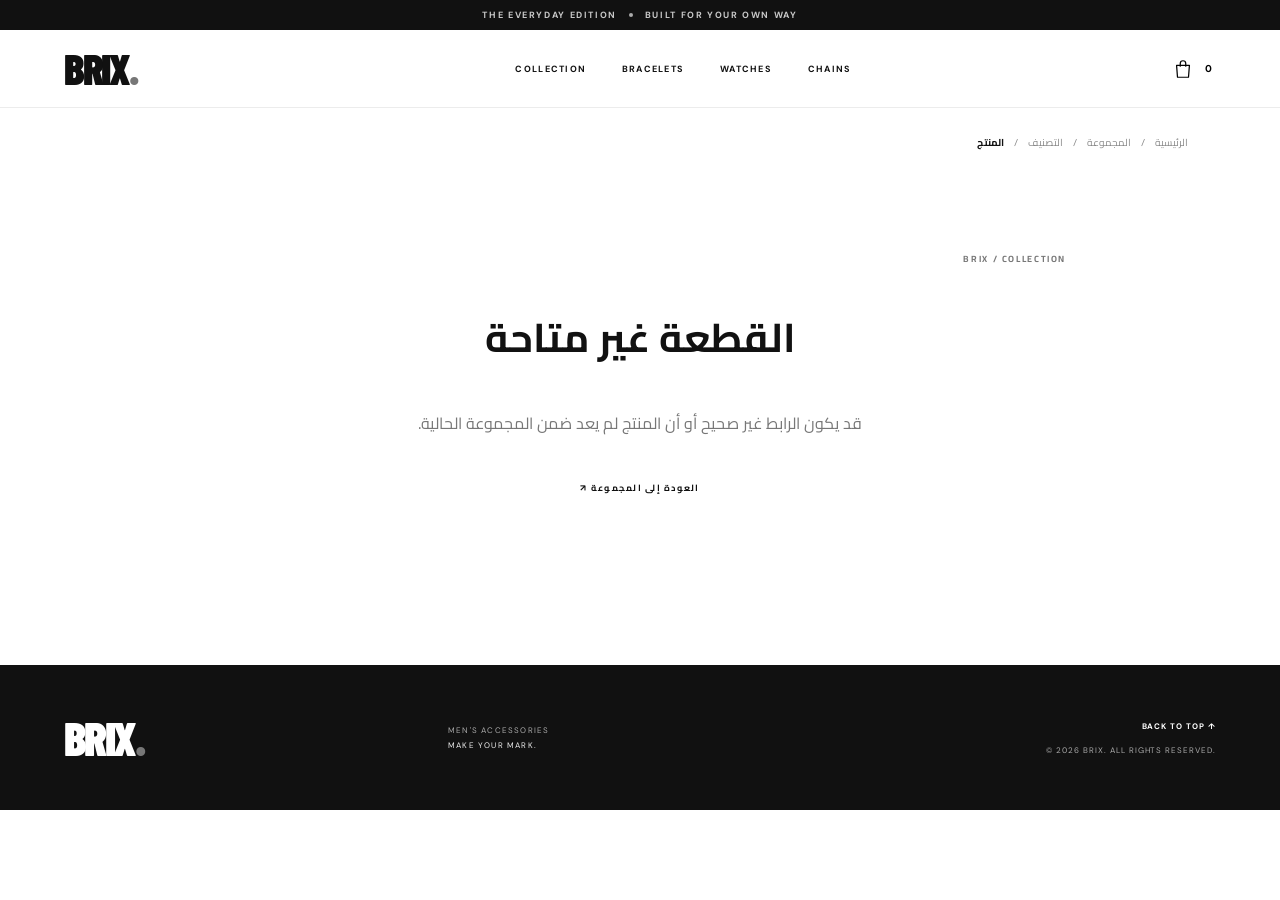
<file: product.html>
<!doctype html>
<html lang="ar">
<head>
  <meta charset="UTF-8" />
  <meta name="viewport" content="width=device-width, initial-scale=1.0" />
  <meta name="theme-color" content="#111111" />
  <meta name="description" content="تفاصيل منتجات BRIX — إكسسوارات رجالي بتفاصيل تصنع الفرق." />
  <title>BRIX — Product Details</title>
  <link rel="preconnect" href="https://fonts.googleapis.com" />
  <link rel="preconnect" href="https://fonts.gstatic.com" crossorigin />
  <link href="https://fonts.googleapis.com/css2?family=Barlow+Condensed:wght@500;600;700;800;900&family=DM+Sans:wght@400;500;600;700&family=Cairo:wght@400;500;600;700;800&display=swap" rel="stylesheet" />
  <link rel="stylesheet" href="./styles.css" />
  <script defer src="./catalog.js"></script>
  <script defer src="./cart.js"></script>
  <script defer src="./product.js"></script>
</head>
<body class="product-page">
  <div class="announcement"><span>THE EVERYDAY EDITION</span><span class="announcement-dot"></span><span>BUILT FOR YOUR OWN WAY</span></div>
  <header class="site-header" id="top">
    <a class="wordmark" href="index.html" aria-label="BRIX home">BRIX<span class="wordmark-period">.</span></a>
    <nav class="desktop-nav" aria-label="Main navigation">
      <a href="index.html#collection">COLLECTION</a>
      <a href="index.html#bracelets">BRACELETS</a>
      <a href="index.html#watches">WATCHES</a>
      <a href="index.html#chains">CHAINS</a>
    </nav>
    <div class="header-actions">
      <button class="icon-button bag-trigger" type="button" aria-label="Open shopping bag" data-open-cart>
        <svg viewBox="0 0 24 24" aria-hidden="true"><path d="M5 8h14l-1 13H6L5 8Z"/><path d="M9 9V6a3 3 0 0 1 6 0v3"/></svg>
        <span class="bag-count" data-cart-count>0</span>
      </button>
      <a class="back-home-mobile" href="index.html">العودة للمتجر</a>
    </div>
  </header>

  <main>
    <div class="detail-breadcrumb" dir="rtl">
      <a href="index.html">الرئيسية</a><span>/</span><a href="index.html#collection">المجموعة</a><span>/</span><span data-breadcrumb-category>التصنيف</span><span>/</span><strong data-breadcrumb-name>المنتج</strong>
    </div>
    <div data-product-detail>
      <div class="detail-loading" dir="rtl">جاري تجهيز تفاصيل القطعة...</div>
    </div>
  </main>

  <footer class="site-footer">
    <a class="wordmark footer-wordmark" href="index.html">BRIX<span class="wordmark-period">.</span></a>
    <p>MEN'S ACCESSORIES<br /><span>MAKE YOUR MARK.</span></p>
    <div class="footer-right"><a href="#top">BACK TO TOP ↑</a><span>© <span data-year></span> BRIX. ALL RIGHTS RESERVED.</span></div>
  </footer>

  <div class="drawer-backdrop" data-cart-backdrop></div>
  <aside class="cart-drawer" aria-label="Shopping bag" aria-hidden="true" data-cart-drawer>
    <div class="cart-header"><div><p class="eyebrow">YOUR SELECTION</p><h2>THE BAG <span data-cart-count>0</span></h2></div><button class="close-button" type="button" aria-label="Close shopping bag" data-close-cart>×</button></div>
    <div class="cart-items" data-cart-items></div>
    <div class="cart-footer" data-cart-footer hidden>
      <p dir="rtl">يتم تأكيد التوفر وتفاصيل الطلب مع فريق BRIX.</p>
      <button class="button button-dark checkout-button" type="button" data-checkout>إتمام الطلب عبر واتساب <span>↗</span></button>
      <button class="copy-order" type="button" data-copy-order>نسخ تفاصيل الطلب</button>
    </div>
  </aside>
  <div class="toast" role="status" aria-live="polite" data-toast></div>
</body>
</html>
</file>
<file: styles.css>
:root {
  --black: #111111;
  --black-soft: #1b1b1b;
  --paper: #ffffff;
  --paper-deep: #f7f7f7;
  --steel: #929292;
  --line: rgba(17, 17, 17, .16);
  --white: #ffffff;
  --font-display: 'Barlow Condensed', Impact, sans-serif;
  --font-body: 'DM Sans', Arial, sans-serif;
  --ease: cubic-bezier(.2, .75, .25, 1);
  --header-h: 78px;
}

* { box-sizing: border-box; }
html { scroll-behavior: smooth; scroll-padding-top: calc(var(--header-h) + 18px); }
body { margin: 0; background: var(--paper); color: var(--black); font-family: var(--font-body); -webkit-font-smoothing: antialiased; }
body.no-scroll { overflow: hidden; }
a { color: inherit; text-decoration: none; }
button { font: inherit; }
img { max-width: 100%; }

.announcement { height: 30px; background: var(--black); color: #c9c9c9; display: flex; justify-content: center; align-items: center; gap: 12px; font-size: 9px; font-weight: 700; letter-spacing: .18em; }
.announcement-dot { width: 4px; height: 4px; background: #aaa; border-radius: 50%; }
.site-header { height: var(--header-h); padding: 0 clamp(22px, 5vw, 76px); display: flex; align-items: center; justify-content: space-between; background: var(--paper); position: sticky; top: 0; z-index: 20; border-bottom: 1px solid rgba(17, 17, 17, .08); }
.wordmark { font-family: var(--font-display); font-size: 43px; font-weight: 900; line-height: .8; letter-spacing: -.055em; }
.wordmark-period { color: #777; }
.desktop-nav { display: flex; gap: clamp(19px, 2.8vw, 42px); margin-left: 5%; font-size: 9px; font-weight: 700; letter-spacing: .14em; }
.desktop-nav a, .footer-right a { position: relative; }
.desktop-nav a::after, .footer-right a::after { content: ""; position: absolute; left: 0; bottom: -7px; height: 1px; width: 100%; background: currentColor; transform: scaleX(0); transform-origin: right; transition: transform .35s var(--ease); }
.desktop-nav a:hover::after, .footer-right a:hover::after { transform: scaleX(1); transform-origin: left; }
.header-actions { display: flex; align-items: center; gap: 22px; }
.icon-button, .menu-trigger, .close-button { border: 0; background: none; padding: 0; cursor: pointer; }
.icon-button { display: flex; align-items: center; gap: 7px; }
.icon-button svg { width: 22px; height: 22px; fill: none; stroke: currentColor; stroke-width: 1.35; stroke-linecap: round; stroke-linejoin: round; }
.bag-count { font-size: 10px; font-weight: 700; min-width: 15px; }
.menu-trigger { display: none; width: 25px; height: 20px; flex-direction: column; justify-content: center; gap: 6px; }
.menu-trigger span { height: 1px; width: 100%; background: var(--black); transition: transform .25s; }
.mobile-menu { display: none; }
.section-shell { padding-left: clamp(22px, 7.2vw, 112px); padding-right: clamp(22px, 7.2vw, 112px); }

/* Full-bleed hero: the campaign photograph is the background, not a side image. */
.hero { min-height: min(790px, calc(100svh - 108px)); min-height: clamp(620px, 78vw, 790px); position: relative; overflow: hidden; isolation: isolate; display: flex; align-items: center; padding: 75px clamp(22px, 9vw, 145px) 100px; color: var(--paper); background: #171717; }
.hero-backdrop, .hero-backdrop img, .hero-overlay { position: absolute; inset: 0; width: 100%; height: 100%; }
.hero-backdrop { z-index: -2; }
.hero-backdrop img { object-fit: cover; object-position: center 45%; transform: scale(1.015); animation: hero-settle 1.4s var(--ease) both; }
.hero-overlay { z-index: -1; background: linear-gradient(90deg, rgba(0,0,0,.78) 0%, rgba(0,0,0,.58) 34%, rgba(0,0,0,.16) 72%, rgba(0,0,0,.16) 100%), linear-gradient(0deg, rgba(0,0,0,.42), transparent 38%, rgba(0,0,0,.15)); }
@keyframes hero-settle { from { transform: scale(1.07); } to { transform: scale(1.015); } }
.hero-copy { max-width: 760px; position: relative; z-index: 2; padding: 12px 0 0; }
.eyebrow { display: flex; align-items: center; gap: 10px; font-size: 9px; font-weight: 700; letter-spacing: .18em; margin: 0 0 23px; }
.eyebrow-line { width: 25px; height: 1px; background: currentColor; display: inline-block; }
.hero h1, .section-heading h2, .statement h2, .closing h2 { font-family: var(--font-display); font-size: clamp(78px, 10vw, 154px); line-height: .79; letter-spacing: -.035em; font-weight: 800; margin: 0; text-transform: uppercase; }
.hero h1 { font-size: clamp(106px, 13.5vw, 190px); line-height: .72; letter-spacing: -.045em; }
.hero h1 em, .section-heading h2 em, .statement h2 em, .closing h2 em { font-style: normal; color: #858585; }
.hero h1 em { color: #b8b8b8; }
.hero-description { font-size: 13px; line-height: 1.8; color: rgba(255,255,255,.78); margin: 32px 0 29px; }
.hero-actions { display: flex; align-items: center; gap: 24px; flex-wrap: wrap; }
.button { min-height: 49px; padding: 0 22px; display: inline-flex; justify-content: center; align-items: center; gap: 28px; font-size: 9px; font-weight: 700; letter-spacing: .14em; border: 1px solid transparent; cursor: pointer; transition: background .3s, color .3s, border-color .3s, transform .3s; }
.button span { font-size: 16px; font-weight: 400; transition: transform .3s; }
.button:hover span { transform: translate(3px, -3px); }
.button-light { background: var(--paper); color: var(--black); }
.button-light:hover { background: #d9d7d1; transform: translateY(-2px); }
.hero-note { font-size: 8px; letter-spacing: .14em; color: rgba(255,255,255,.65); }
.hero-stamp { position: absolute; right: clamp(24px, 7vw, 105px); bottom: 54px; color: white; display: flex; flex-direction: column; gap: 3px; text-align: right; text-shadow: 0 1px 12px #0008; }
.hero-stamp span { font-family: var(--font-display); font-size: 52px; font-weight: 900; letter-spacing: -.04em; }
.hero-stamp small { font-size: 8px; letter-spacing: .2em; line-height: 1.5; }
.hero-side-label { position: absolute; right: 21px; top: 34px; writing-mode: vertical-rl; color: rgba(255,255,255,.72); font-size: 8px; letter-spacing: .16em; }
.hero-bottom-label { position: absolute; bottom: 42px; left: clamp(22px, 9vw, 145px); display: flex; gap: 13px; align-items: center; font-size: 8px; letter-spacing: .17em; color: rgba(255,255,255,.68); }
.scroll-line { width: 48px; height: 1px; background: rgba(255,255,255,.55); }
.hero-index { position: absolute; right: clamp(24px, 7vw, 105px); top: 42px; color: rgba(255,255,255,.7); font-size: 8px; letter-spacing: .15em; }
.hero-index i { display: inline-block; width: 42px; height: 1px; background: rgba(255,255,255,.45); vertical-align: middle; margin: 0 8px; }

.ticker { height: 63px; background: var(--black); color: var(--paper); overflow: hidden; display: flex; align-items: center; }
.ticker-track { display: flex; align-items: center; gap: 34px; white-space: nowrap; min-width: max-content; animation: ticker 28s linear infinite; font-family: var(--font-display); font-weight: 700; font-size: 26px; letter-spacing: .035em; }
.ticker-track b { font-family: var(--font-body); font-size: 13px; color: #929292; }
@keyframes ticker { to { transform: translateX(-50%); } }

.collection { padding-top: 116px; padding-bottom: 128px; }
.section-heading { display: flex; align-items: flex-end; justify-content: space-between; margin-bottom: 48px; }
.section-heading .eyebrow { margin-bottom: 18px; }
.section-heading h2 { font-size: clamp(65px, 8vw, 112px); }
.section-intro { font-size: 11px; line-height: 1.8; color: #737373; margin: 0 4px 5px 0; }
.collection-toolbar { display: flex; justify-content: space-between; border-top: 1px solid var(--line); border-bottom: 1px solid var(--line); padding: 14px 0; margin-bottom: 0; font-size: 8px; letter-spacing: .15em; color: #777; }
.collection-toolbar strong { color: var(--black); }
.toolbar-cross { font-size: 12px; margin-left: 6px; }
.category-shelf { display: block; width: 100%; clear: both; isolation: isolate; padding: 49px 0 57px; border-bottom: 1px solid var(--line); scroll-margin-top: calc(var(--header-h) + 20px); }
.category-shelf:last-child { border-bottom: 0; padding-bottom: 0; }
.category-heading { display: flex; justify-content: space-between; align-items: end; gap: 24px; margin-bottom: 25px; }
.category-title-wrap { display: flex; align-items: center; gap: 18px; }
.category-number { font-size: 8px; letter-spacing: .16em; color: #888; align-self: flex-start; padding-top: 9px; }
.category-kicker { margin: 0 0 5px; font-size: 8px; letter-spacing: .18em; color: #777; font-weight: 700; }
.category-heading h3 { margin: 0; font-family: var(--font-display); font-size: clamp(43px, 5.2vw, 68px); line-height: .85; letter-spacing: -.02em; font-weight: 800; }
.category-heading h3 span { color: #888; }
.category-heading-meta { display: flex; flex-direction: column; align-items: flex-end; gap: 9px; }
.category-total { color: #888; font-size: 8px; font-weight: 700; letter-spacing: .16em; white-space: nowrap; }
.category-note { margin: 0 4px 3px 0; color: #777; font-size: 10px; line-height: 1.6; text-align: right; }
.product-grid { display: grid; grid-template-columns: repeat(4, minmax(0, 1fr)); grid-auto-flow: row; align-content: start; gap: 32px 17px; }
.product-grid > .product-card { width: 100%; min-width: 0; }
.product-grid-compact { grid-template-columns: repeat(4, minmax(0, 1fr)); }
.product-card { min-width: 0; }
.product-image-wrap { position: relative; overflow: hidden; background: #ffffff; aspect-ratio: .82; isolation: isolate; }
.product-image { width: 100%; height: 100%; object-fit: contain; object-position: center; display: block; transition: transform .65s var(--ease), filter .5s; }
.product-card:hover .product-image { transform: scale(1.06); }
.product-overlay { position: absolute; z-index: 2; inset: auto 10px 10px; display: flex; justify-content: center; opacity: 0; transform: translateY(8px); transition: opacity .3s, transform .3s; }
.product-card:hover .product-overlay, .product-card:focus-within .product-overlay { opacity: 1; transform: translateY(0); }
.add-button { width: 100%; min-height: 43px; border: 0; background: rgba(17,17,17,.94); color: white; font-size: 8px; font-weight: 700; letter-spacing: .16em; cursor: pointer; transition: background .25s; }
.add-button span { font-size: 14px; margin-left: 8px; }
.add-button:hover { background: #444; }
.product-meta { display: flex; justify-content: space-between; gap: 8px; align-items: flex-start; padding-top: 12px; }
.product-name { font-family: var(--font-display); font-size: 22px; font-weight: 700; letter-spacing: .015em; margin: 0; }
.product-category { font-size: 7px; color: #777; letter-spacing: .12em; margin: 4px 0 0; }
.product-price { font-size: 7px; letter-spacing: .08em; color: #777; white-space: nowrap; padding-top: 5px; }
.product-number, .product-image-index { position: absolute; top: 11px; z-index: 1; font-size: 8px; letter-spacing: .15em; color: #555; background: rgba(255,255,255,.9); padding: 6px 7px; }
.product-number { left: 11px; }
.product-image-index { right: 11px; background: rgba(17,17,17,.68); color: #fff; }

.statement { display: grid; grid-template-columns: 1.03fr .97fr; min-height: 575px; background: var(--paper-deep); padding-top: 0; padding-bottom: 0; }
.statement-image { position: relative; min-height: 575px; overflow: hidden; background: #c9c7c1; }
.statement-image img { position: absolute; inset: 0; width: 100%; height: 100%; object-fit: cover; transition: transform 1s var(--ease); }
.statement-image:hover img { transform: scale(1.035); }
.image-corner-label { position: absolute; left: 18px; bottom: 18px; color: white; font-size: 8px; letter-spacing: .16em; text-shadow: 0 1px 8px #0007; }
.statement-copy { position: relative; padding: 70px clamp(32px, 6vw, 88px); display: flex; flex-direction: column; justify-content: center; }
.statement-copy .eyebrow { margin-bottom: 24px; }
.statement h2 { font-size: clamp(67px, 8vw, 112px); }
.statement-copy > p:not(.eyebrow) { font-size: 12px; line-height: 1.95; max-width: 360px; color: #666; margin: 27px 0 26px; }
.text-link { font-size: 9px; letter-spacing: .16em; font-weight: 700; display: inline-flex; gap: 22px; align-items: center; width: max-content; border-bottom: 1px solid #aaa; padding-bottom: 9px; }
.text-link span { font-size: 15px; }
.statement-number { position: absolute; right: 30px; bottom: 25px; font-family: var(--font-display); font-size: 22px; color: #aaa; }
.closing { padding-top: 120px; padding-bottom: 120px; background: var(--paper); text-align: center; }
.closing-inner { position: relative; overflow: hidden; min-height: 340px; display: flex; flex-direction: column; align-items: center; justify-content: center; background: #171717; color: var(--paper); padding: 55px 20px; }
.closing .eyebrow { color: #aaa; margin-bottom: 22px; }
.closing h2 { font-size: clamp(68px, 9.5vw, 130px); position: relative; z-index: 1; }
.closing h2 em { color: #858585; }
.closing .button { margin-top: 30px; background: var(--paper); color: var(--black); position: relative; z-index: 1; }
.closing .button:hover { background: #d6d4ce; }
.closing-ghost { position: absolute; font-family: var(--font-display); font-weight: 900; font-size: clamp(180px, 35vw, 470px); letter-spacing: -.08em; color: rgba(255,255,255,.025); line-height: .8; left: 50%; top: 52%; transform: translate(-50%,-50%); pointer-events: none; }
.site-footer { background: var(--black); color: var(--paper); min-height: 145px; padding: 35px clamp(22px, 5vw, 76px); display: grid; grid-template-columns: 1fr 1fr 1fr; align-items: center; }
.footer-wordmark { font-size: 47px; }
.site-footer > p { font-size: 8px; line-height: 1.8; letter-spacing: .15em; color: #aaa; margin: 0; }
.site-footer > p span { color: #eee; }
.footer-right { display: flex; flex-direction: column; align-items: flex-end; gap: 14px; font-size: 8px; letter-spacing: .12em; color: #aaa; }
.footer-right a { color: var(--paper); font-weight: 700; }

.drawer-backdrop { position: fixed; inset: 0; background: rgba(0,0,0,.46); z-index: 40; opacity: 0; visibility: hidden; transition: opacity .3s, visibility .3s; }
.cart-drawer { position: fixed; z-index: 41; right: 0; top: 0; height: 100dvh; width: min(440px, 100%); background: var(--paper); transform: translateX(102%); transition: transform .4s var(--ease); display: flex; flex-direction: column; padding: 27px 27px 22px; }
.cart-open .drawer-backdrop { opacity: 1; visibility: visible; }
.cart-open .cart-drawer { transform: translateX(0); }
.cart-header { display: flex; justify-content: space-between; align-items: flex-start; padding-bottom: 21px; border-bottom: 1px solid var(--line); }
.cart-header .eyebrow { font-size: 8px; margin-bottom: 9px; }
.cart-header h2 { font-family: var(--font-display); font-size: 38px; margin: 0; line-height: .9; }
.cart-header h2 span { font-family: var(--font-body); font-size: 12px; color: #777; vertical-align: middle; }
.close-button { font-size: 34px; line-height: .8; font-weight: 300; }
.cart-items { overflow: auto; flex: 1; }
.empty-cart { height: 100%; min-height: 250px; display: flex; flex-direction: column; align-items: center; justify-content: center; text-align: center; }
.empty-mark { font-family: var(--font-display); font-size: 55px; font-weight: 900; color: #b3b1ab; }
.empty-cart p { font-size: 10px; font-weight: 700; letter-spacing: .15em; margin: 12px 0 6px; }
.empty-cart > span:last-of-type { font-size: 10px; color: #777; }
.empty-cart a { font-size: 8px; font-weight: 700; letter-spacing: .15em; margin-top: 23px; border-bottom: 1px solid #aaa; padding-bottom: 7px; }
.cart-item { display: grid; grid-template-columns: 76px 1fr auto; gap: 13px; padding: 16px 0; border-bottom: 1px solid var(--line); align-items: center; }
.cart-item img { width: 76px; height: 92px; object-fit: cover; background: #ddd; }
.cart-item h3 { font-family: var(--font-display); font-size: 20px; margin: 0 0 5px; }
.cart-item p { font-size: 8px; letter-spacing: .1em; color: #777; margin: 0 0 10px; }
.quantity-control { display: flex; align-items: center; gap: 12px; }
.quantity-control button { width: 23px; height: 23px; border: 1px solid var(--line); background: none; cursor: pointer; }
.quantity-control span { font-size: 10px; }
.remove-item { border: 0; background: none; color: #777; font-size: 8px; text-decoration: underline; cursor: pointer; padding: 5px; }
.cart-footer { border-top: 1px solid var(--line); padding-top: 17px; }
.cart-footer > p { font-size: 9px; line-height: 1.6; color: #777; margin: 0 0 14px; }
.checkout-button { width: 100%; background: var(--black); color: var(--paper); }
.copy-order { display: block; margin: 14px auto 0; padding: 5px; border: 0; background: none; color: #777; font-size: 8px; font-weight: 700; letter-spacing: .13em; cursor: pointer; }
.toast { position: fixed; z-index: 60; bottom: 24px; left: 50%; transform: translate(-50%, 14px); padding: 13px 18px; background: var(--black); color: var(--paper); font-size: 9px; font-weight: 700; letter-spacing: .12em; opacity: 0; visibility: hidden; transition: all .25s var(--ease); text-align: center; width: max-content; max-width: calc(100% - 32px); }
.toast.show { opacity: 1; visibility: visible; transform: translate(-50%, 0); }

.reveal { opacity: 0; transform: translateY(18px); transition: opacity .75s var(--ease), transform .75s var(--ease); }
.reveal.is-visible { opacity: 1; transform: translateY(0); }
.reveal-delay { transition-delay: .12s; }
.image-missing { background: linear-gradient(135deg, #292929, #777); position: relative; }
.image-missing::after { content: "BRIX / IMAGE UNAVAILABLE"; position: absolute; inset: 0; display: grid; place-items: center; color: rgba(255,255,255,.68); font: 700 10px var(--font-body); letter-spacing: .18em; }
.image-unavailable { display: none !important; }

@media (max-width: 1100px) {
  .desktop-nav { gap: 17px; font-size: 8px; }
  .hero { min-height: 690px; }
  .hero h1 { font-size: clamp(105px, 14vw, 160px); }
  .product-grid { grid-template-columns: repeat(3, minmax(0, 1fr)); gap: 28px 15px; }
  .product-grid-compact { grid-template-columns: repeat(3, minmax(0, 1fr)); }
  .statement { min-height: 500px; }
  .statement-image { min-height: 500px; }
  .statement-copy { padding: 50px 42px; }
}

@media (max-width: 760px) {
  :root { --header-h: 65px; }
  .announcement { height: 26px; font-size: 7px; letter-spacing: .13em; gap: 8px; }
  .site-header { padding: 0 20px; }
  .wordmark { font-size: 39px; }
  .desktop-nav { display: none; }
  .header-actions { gap: 18px; }
  .menu-trigger { display: flex; }
  .mobile-menu { display: flex; position: fixed; z-index: 19; left: 0; right: 0; top: calc(26px + var(--header-h)); background: var(--black); color: var(--paper); padding: 17px 22px 25px; flex-direction: column; gap: 0; transform: translateY(-10px); opacity: 0; visibility: hidden; transition: all .28s var(--ease); }
  .mobile-menu.open { transform: translateY(0); opacity: 1; visibility: visible; }
  .mobile-menu > a { padding: 15px 0; border-bottom: 1px solid #ffffff24; font-family: var(--font-display); font-weight: 700; font-size: 24px; display: flex; justify-content: space-between; align-items: center; }
  .mobile-menu > a span { font-family: var(--font-body); font-size: 8px; color: #888; }
  .mobile-menu p { font-size: 7px; letter-spacing: .14em; color: #888; margin: 20px 0 0; }
  .menu-trigger.active span:first-child { transform: translateY(3.5px) rotate(45deg); }
  .menu-trigger.active span:last-child { transform: translateY(-3.5px) rotate(-45deg); }
  .section-shell { padding-left: 20px; padding-right: 20px; }
  .hero { min-height: min(760px, calc(100svh - 91px)); min-height: clamp(590px, 88svh, 760px); padding: 70px 23px 105px; align-items: center; }
  .hero-backdrop img { object-position: 57% center; }
  .hero-overlay { background: linear-gradient(90deg, rgba(0,0,0,.72), rgba(0,0,0,.28)), linear-gradient(0deg, rgba(0,0,0,.55), transparent 60%); }
  .hero-copy { padding-top: 0; width: 100%; }
  .eyebrow { font-size: 8px; margin-bottom: 19px; }
  .hero h1 { font-size: clamp(89px, 23vw, 142px); line-height: .74; }
  .hero-description { font-size: 12px; margin: 24px 0 22px; }
  .desktop-break { display: none; }
  .hero-actions { gap: 15px; align-items: flex-start; }
  .button { min-height: 46px; padding: 0 17px; font-size: 8px; gap: 20px; }
  .hero-note { font-size: 7px; margin-top: 16px; }
  .hero-stamp { right: 22px; bottom: 20px; }
  .hero-stamp span { font-size: 38px; }
  .hero-side-label { right: 12px; top: 13px; font-size: 7px; }
  .hero-index { top: 21px; left: 22px; right: auto; font-size: 7px; }
  .hero-bottom-label { display: none; }
  .ticker { height: 51px; }
  .ticker-track { font-size: 21px; gap: 23px; }
  .collection { padding-top: 73px; padding-bottom: 79px; }
  .section-heading { display: block; margin-bottom: 30px; }
  .section-heading .eyebrow { margin-bottom: 15px; }
  .section-heading h2 { font-size: clamp(64px, 17vw, 96px); }
  .section-intro { font-size: 10px; margin: 17px 0 0; line-height: 1.7; }
  .collection-toolbar { padding: 12px 0; font-size: 7px; }
  .category-shelf { padding: 36px 0 42px; }
  .category-heading { align-items: flex-end; gap: 10px; margin-bottom: 19px; }
  .category-title-wrap { gap: 10px; }
  .category-number { font-size: 7px; padding-top: 7px; }
  .category-kicker { font-size: 7px; margin-bottom: 4px; }
  .category-heading h3 { font-size: clamp(39px, 11vw, 54px); }
  .category-note { font-size: 8px; max-width: 118px; }
  .product-grid, .product-grid-compact { grid-template-columns: repeat(2, minmax(0, 1fr)); gap: 22px 10px; }
  .product-image-wrap { aspect-ratio: .78; }
  .product-overlay { inset: auto 6px 6px; opacity: 1; transform: none; }
  .add-button { min-height: 36px; font-size: 7px; letter-spacing: .12em; background: rgba(17,17,17,.9); }
  .product-meta { padding-top: 9px; gap: 5px; flex-direction: column; }
  .product-name { font-size: 19px; }
  .product-category { font-size: 6px; letter-spacing: .08em; }
  .product-price { font-size: 7px; padding-top: 0; }
  .product-number, .product-image-index { top: 8px; font-size: 7px; padding: 5px 6px; }
  .product-number { left: 8px; }
  .product-image-index { right: 8px; }
  .statement { display: flex; flex-direction: column; padding: 0; }
  .statement-image { min-height: 0; aspect-ratio: 1.05; }
  .statement-copy { padding: 54px 23px 67px; min-height: 420px; }
  .statement h2 { font-size: clamp(72px, 18vw, 105px); }
  .statement-copy > p:not(.eyebrow) { font-size: 11px; margin: 23px 0; }
  .statement-number { right: 20px; bottom: 18px; }
  .closing { padding: 72px 20px; }
  .closing-inner { min-height: 310px; padding: 45px 14px; }
  .closing h2 { font-size: clamp(65px, 17vw, 100px); }
  .closing .eyebrow { font-size: 7px; }
  .closing .button { margin-top: 25px; }
  .site-footer { padding: 29px 20px; grid-template-columns: 1fr auto; row-gap: 18px; min-height: 150px; }
  .footer-wordmark { font-size: 43px; }
  .site-footer > p { justify-self: end; text-align: right; font-size: 7px; }
  .footer-right { grid-column: 1 / -1; flex-direction: row; justify-content: space-between; align-items: center; font-size: 7px; }
  .cart-drawer { padding: 22px 19px 18px; }
  .cart-header h2 { font-size: 34px; }
}

@media (max-width: 380px) {
  .hero h1 { font-size: 82px; }
  .hero-actions { flex-direction: column; }
  .hero-note { margin-top: 0; }
  .category-note { max-width: 100px; }
  .product-name { font-size: 17px; }
  .footer-right { font-size: 6px; }
}

@media (prefers-reduced-motion: reduce) {
  *, *::before, *::after { scroll-behavior: auto !important; animation-duration: .01ms !important; animation-iteration-count: 1 !important; transition-duration: .01ms !important; }
  .reveal { opacity: 1; transform: none; }
}

/* BRIX product discovery and product-detail refinement */
.product-card {
  display: block;
  color: inherit;
  min-width: 0;
  outline-offset: 5px;
}
.product-card:hover .product-image-wrap { background: #ffffff; box-shadow: none; }
.product-card:focus-visible { outline: 1px solid var(--black); }
.product-image-index { font-size: 15px; font-family: var(--font-body); font-weight: 400; }
.product-copy { min-width: 0; text-align: left; }
.product-name { font-family: var(--font-display); direction: ltr; text-align: left; text-transform: uppercase; font-size: 21px; font-weight: 700; line-height: 1.05; margin: 0 0 6px; letter-spacing: .01em; }
.product-category { font-family: 'Cairo', var(--font-body), sans-serif; direction: rtl; text-align: right; font-size: 10px; line-height: 1.65; letter-spacing: 0; margin: 0; color: #777; }
.product-price { font-family: 'Cairo', var(--font-body), sans-serif; direction: rtl; white-space: nowrap; font-size: 11px; font-weight: 700; color: #222; padding-top: 4px; }
.product-details-link { display: flex; justify-content: space-between; align-items: center; margin-top: 11px; padding: 9px 0 0; border-top: 1px solid rgba(17,17,17,.12); font-family: 'Cairo', var(--font-body), sans-serif; font-size: 10px; color: #777; transition: color .25s; }
.product-details-link span { font-size: 14px; transition: transform .25s var(--ease); }
.product-card:hover .product-details-link { color: var(--black); }
.product-card:hover .product-details-link span { transform: translate(-3px, -3px); }
.product-grid { row-gap: 34px; }
.category-heading h3[dir="rtl"] { font-family: 'Cairo', var(--font-body), sans-serif; font-size: clamp(34px, 4vw, 52px); line-height: 1.25; letter-spacing: 0; }
.category-heading h3[dir="rtl"] span { font-family: var(--font-display); margin-right: 3px; }
.category-heading .category-title-wrap { direction: ltr; }
.category-note { font-family: 'Cairo', var(--font-body), sans-serif; }
@media (max-width: 760px) { .category-heading-meta { gap: 5px; } .category-total { font-size: 7px; } }

/* Individual product page */
.product-page { background: var(--paper); }
.product-page .site-header { direction: ltr; }
.detail-breadcrumb { display: flex; align-items: center; flex-wrap: wrap; gap: 10px; max-width: 1500px; margin: 0 auto; padding: 25px clamp(22px, 7.2vw, 112px) 18px; color: #888; font-family: 'Cairo', var(--font-body), sans-serif; font-size: 10px; }
.detail-breadcrumb a { transition: color .2s; }
.detail-breadcrumb a:hover, .detail-breadcrumb strong { color: var(--black); }
.detail-breadcrumb strong { font-weight: 700; }
.product-detail-layout { max-width: 1500px; margin: 0 auto; padding: 14px clamp(22px, 7.2vw, 112px) 105px; display: grid; grid-template-columns: minmax(0, 1.02fr) minmax(330px, .8fr); gap: clamp(42px, 7vw, 105px); align-items: start; }
.detail-image-column { min-width: 0; }
.detail-main-image { position: relative; overflow: hidden; background: #ffffff; aspect-ratio: .9; isolation: isolate; }
.detail-main-image img { display: block; width: 100%; height: 100%; object-fit: contain; object-position: center; background: #ffffff; transition: transform 1s var(--ease); }
.detail-main-image:hover img { transform: scale(1.025); }
.detail-image-label { position: absolute; bottom: 18px; right: 18px; padding: 8px 11px; background: rgba(17,17,17,.82); color: #f2f0eb; font-size: 8px; letter-spacing: .15em; direction: ltr; }
.detail-image-caption { margin: 12px 0 0; color: #888; font-family: 'Cairo', var(--font-body), sans-serif; font-size: 9px; }
.detail-copy-column { padding-top: 24px; font-family: 'Cairo', var(--font-body), sans-serif; }
.detail-kicker { margin: 0 0 15px; color: #777; font-family: var(--font-body); direction: ltr; text-align: right; font-size: 8px; font-weight: 700; letter-spacing: .16em; }
.detail-copy-column h1 { margin: 0; font-family: var(--font-display); direction: ltr; text-align: right; text-transform: uppercase; font-size: clamp(42px, 4.8vw, 64px); line-height: .98; font-weight: 800; letter-spacing: -.01em; }
.detail-subtitle { margin: 7px 0 20px; color: #777; font-size: 13px; }
.detail-price { margin: 0 0 23px; font-size: 20px; font-weight: 800; }
.detail-rule { height: 1px; background: var(--line); margin-bottom: 25px; }
.detail-description-block { margin-bottom: 23px; }
.detail-label { display: block; margin-bottom: 7px; font-size: 12px; font-weight: 800; }
.detail-description-block p { margin: 0; max-width: 560px; color: #656565; font-size: 12px; line-height: 2.1; }
.detail-specs { margin: 30px 0 27px; border-top: 1px solid var(--line); }
.detail-specs > div { display: flex; justify-content: space-between; gap: 20px; padding: 12px 0; border-bottom: 1px solid var(--line); font-size: 10px; }
.detail-specs span { color: #888; }
.detail-specs strong { font-weight: 700; }
.detail-add-button { width: 100%; min-height: 55px; justify-content: space-between; padding: 0 22px; font-family: var(--font-body); font-size: 10px; font-weight: 700; letter-spacing: .14em; }
.detail-add-button span { font-size: 19px; }
.detail-note { margin: 12px 0 22px; color: #858585; font-size: 9px; line-height: 1.8; }
.detail-back-link { display: inline-block; padding-bottom: 5px; border-bottom: 1px solid #aaa; font-size: 10px; font-weight: 700; transition: border-color .2s; }
.detail-back-link:hover { border-color: var(--black); }
.detail-more { max-width: 1500px; margin: 0 auto; padding: 36px clamp(22px, 7.2vw, 112px) 75px; border-top: 1px solid var(--line); display: flex; justify-content: space-between; align-items: end; gap: 20px; }
.detail-more .eyebrow { color: #777; }
.detail-more h2 { margin: 0; font-family: 'Cairo', var(--font-body), sans-serif; font-size: clamp(27px, 4vw, 45px); line-height: 1.3; }
.detail-more h2 em { font-style: normal; color: #858585; }
.detail-more .text-link { white-space: nowrap; font-family: 'Cairo', var(--font-body), sans-serif; font-size: 10px; }
.detail-loading, .product-not-found { max-width: 900px; min-height: 55vh; margin: 0 auto; padding: 80px 24px; text-align: center; font-family: 'Cairo', var(--font-body), sans-serif; }
.product-not-found h1 { font-size: 40px; }
.product-not-found p { color: #777; margin-bottom: 25px; }
.back-home-mobile { display: none; font-family: 'Cairo', var(--font-body), sans-serif; font-size: 10px; }
.product-page .cart-item-info { text-align: right; }
.product-page .cart-item h3 { font-family: 'Cairo', var(--font-body), sans-serif; font-size: 14px; }
.product-page .cart-item p { font-family: 'Cairo', var(--font-body), sans-serif; letter-spacing: 0; font-size: 10px; }
.product-page .remove-item, .product-page .empty-cart, .product-page .cart-footer { font-family: 'Cairo', var(--font-body), sans-serif; }

@media (max-width: 1100px) {
  .product-detail-layout { gap: 38px; }
  .detail-copy-column { padding-top: 8px; }
}
@media (max-width: 760px) {
  .product-meta { flex-direction: row; align-items: flex-start; gap: 7px; }
  .product-name { font-size: 15px; }
  .product-category { font-size: 9px; }
  .product-price { font-size: 10px; padding-top: 3px; }
  .product-details-link { font-size: 9px; margin-top: 8px; padding-top: 7px; }
  .product-image-index { font-size: 13px; }
  .detail-breadcrumb { gap: 7px; padding: 19px 20px 13px; font-size: 9px; }
  .product-detail-layout { display: flex; flex-direction: column; gap: 23px; padding: 8px 20px 70px; }
  .detail-image-column { width: 100%; }
  .detail-main-image { aspect-ratio: .92; }
  .detail-image-caption { font-size: 8px; }
  .detail-copy-column { width: 100%; padding-top: 10px; }
  .detail-kicker { margin-bottom: 8px; }
  .detail-copy-column h1 { font-size: 34px; }
  .detail-subtitle { font-size: 12px; margin: 4px 0 13px; }
  .detail-price { font-size: 18px; margin-bottom: 17px; }
  .detail-rule { margin-bottom: 19px; }
  .detail-description-block { margin-bottom: 17px; }
  .detail-description-block p { font-size: 11px; line-height: 2; }
  .detail-specs { margin: 22px 0; }
  .detail-add-button { min-height: 52px; }
  .detail-more { padding: 27px 20px 55px; display: block; }
  .detail-more h2 { font-size: 29px; }
  .detail-more .text-link { display: inline-block; margin-top: 17px; }
  .back-home-mobile { display: inline-block; }
  .product-page .header-actions { gap: 13px; }
  .product-page .site-footer { direction: ltr; }
}
@media (max-width: 380px) {
  .product-meta { flex-direction: column; }
  .product-price { padding-top: 0; }
  .detail-copy-column h1 { font-size: 30px; }
}


/* BRIX collection polish: clean image hover, consistent image frames, English-first category titles. */
.product-grid { align-items: start; }
.product-grid > .product-card { display: flex; flex-direction: column; }
.product-image-wrap {
  width: 100%;
  aspect-ratio: .82;
  background: #ffffff;
  box-shadow: none;
}
.product-image {
  width: 100%;
  height: 100%;
  object-fit: contain;
  object-position: center;
  transform: scale(1);
  transition: transform .6s var(--ease);
}
.product-card:hover .product-image-wrap {
  background: #ffffff;
  box-shadow: none;
}
.product-card:hover .product-image {
  transform: scale(1.06);
}
.category-kicker {
  margin: 0;
  color: var(--black);
  font-family: var(--font-display);
  font-size: clamp(43px, 5.2vw, 68px);
  font-weight: 800;
  line-height: .85;
  letter-spacing: -.02em;
}
.category-heading h3[dir="rtl"] {
  margin: 8px 0 0;
  color: #777;
  font-family: 'Cairo', var(--font-body), sans-serif;
  font-size: clamp(15px, 1.6vw, 20px);
  font-weight: 500;
  line-height: 1.5;
  letter-spacing: 0;
}
.category-heading h3[dir="rtl"] span {
  font-family: inherit;
  margin-right: 2px;
}
@media (max-width: 760px) {
  .product-image-wrap { aspect-ratio: .78; }
  .category-kicker {
    font-size: clamp(39px, 10.5vw, 54px);
    line-height: .9;
  }
  .category-heading h3[dir="rtl"] {
    margin-top: 6px;
    font-size: 13px;
    line-height: 1.5;
  }
}


/* Final interaction pass: no hover shadows, clean white product frames, smooth motion. */
.product-image-wrap,
.product-image-wrap:hover,
.product-card:hover .product-image-wrap,
.product-image-wrap::before,
.product-image-wrap::after,
.product-card:hover .product-image-wrap::before,
.product-card:hover .product-image-wrap::after {
  background: #fff !important;
  box-shadow: none !important;
  filter: none !important;
}
.product-image,
.product-card:hover .product-image {
  box-shadow: none !important;
  filter: none !important;
  transition: transform 850ms cubic-bezier(.22, 1, .36, 1) !important;
  will-change: transform;
}
.product-card:hover .product-image { transform: scale(1.045); }
.product-image-wrap { overflow: hidden; aspect-ratio: 4 / 5; }
.product-image { object-fit: contain; }
.product-card,
.product-meta,
.product-name,
.product-price,
.product-details-link,
.product-details-link span,
.button,
.button span,
.add-button,
.text-link,
.text-link span,
.site-header,
.desktop-nav a::after,
.footer-right a::after,
.mobile-menu,
.drawer-backdrop,
.cart-drawer,
.toast,
.detail-main-image img,
.detail-add-button {
  transition-timing-function: cubic-bezier(.22, 1, .36, 1);
}
.category-title-en {
  margin: 0;
  font-family: var(--font-display);
  font-size: clamp(43px, 5.2vw, 68px);
  font-weight: 800;
  line-height: .88;
  letter-spacing: -.025em;
  text-transform: uppercase;
}
.category-heading .category-title-wrap { align-items: flex-start; }
.category-heading-meta { justify-content: flex-end; }
.product-category { display: none !important; }
.product-details-link {
  direction: ltr;
  font-family: var(--font-body), Arial, sans-serif;
  font-size: 9px;
  letter-spacing: .14em;
  text-transform: uppercase;
}
.product-details-link span { margin-left: auto; }
.section-intro { display: none !important; }
@media (max-width: 760px) {
  .product-image-wrap { aspect-ratio: 4 / 5; }
  .category-title-en { font-size: clamp(39px, 10.5vw, 54px); }
}
@media (prefers-reduced-motion: reduce) {
  .product-image, .product-card, .product-details-link, .product-details-link span {
    transition-duration: .01ms !important;
  }
}


/* BRIX final polish: no artificial shadows and consistently smooth motion. */
.product-image-wrap,
.product-image-wrap:hover,
.product-image,
.product-card,
.detail-main-image,
.detail-main-image img,
.statement-image img,
.button,
.button::before,
.button::after,
button,
a,
.mobile-menu,
.cart-drawer,
.drawer-backdrop,
.toast,
.product-details-link,
.product-details-link span,
.detail-add-button {
  box-shadow: none !important;
  filter: none !important;
  transition-timing-function: cubic-bezier(.22, 1, .36, 1) !important;
}
.product-image-wrap,
.product-card:hover .product-image-wrap,
.detail-main-image,
.detail-main-image:hover {
  background: #fff !important;
  box-shadow: none !important;
  filter: none !important;
}
.product-image,
.detail-main-image img {
  box-shadow: none !important;
  filter: none !important;
  transition: transform 850ms cubic-bezier(.22, 1, .36, 1) !important;
}
.product-card:hover .product-image { transform: scale(1.035); }
.detail-main-image:hover img { transform: scale(1.015); }
@media (prefers-reduced-motion: reduce) {
  *, *::before, *::after { scroll-behavior: auto !important; animation-duration: .01ms !important; animation-iteration-count: 1 !important; transition-duration: .01ms !important; }
}


/* BRIX navigation motion: smooth same-site page changes and restrained entrances. */
@view-transition {
  navigation: auto;
}
::view-transition-old(root) {
  animation: brix-page-out 180ms cubic-bezier(.22, 1, .36, 1) both;
}
::view-transition-new(root) {
  animation: brix-page-in 420ms cubic-bezier(.22, 1, .36, 1) both;
}
@keyframes brix-page-in {
  from { opacity: 0; transform: translateY(7px); }
  to { opacity: 1; transform: translateY(0); }
}
@keyframes brix-page-out {
  from { opacity: 1; }
  to { opacity: 0; }
}
html {
  scroll-behavior: smooth;
  scroll-padding-top: calc(var(--header-h, 82px) + 18px);
}
a, button, .button, .icon-button, .menu-trigger {
  -webkit-tap-highlight-color: transparent;
}
a, button, .button {
  transition-duration: 280ms;
  transition-timing-function: cubic-bezier(.22, 1, .36, 1);
}
.product-detail-layout .detail-image-column,
.product-detail-layout .detail-copy-column,
.detail-more {
  animation: brix-content-in 560ms cubic-bezier(.22, 1, .36, 1) both;
}
.product-detail-layout .detail-copy-column { animation-delay: 70ms; }
.detail-more { animation-delay: 120ms; }
@keyframes brix-content-in {
  from { opacity: 0; transform: translateY(12px); }
  to { opacity: 1; transform: translateY(0); }
}
@media (prefers-reduced-motion: reduce) {
  html { scroll-behavior: auto; }
  ::view-transition-old(root),
  ::view-transition-new(root) { animation: none !important; }
  .product-detail-layout .detail-image-column,
  .product-detail-layout .detail-copy-column,
  .detail-more { animation: none !important; }
}
</file>
